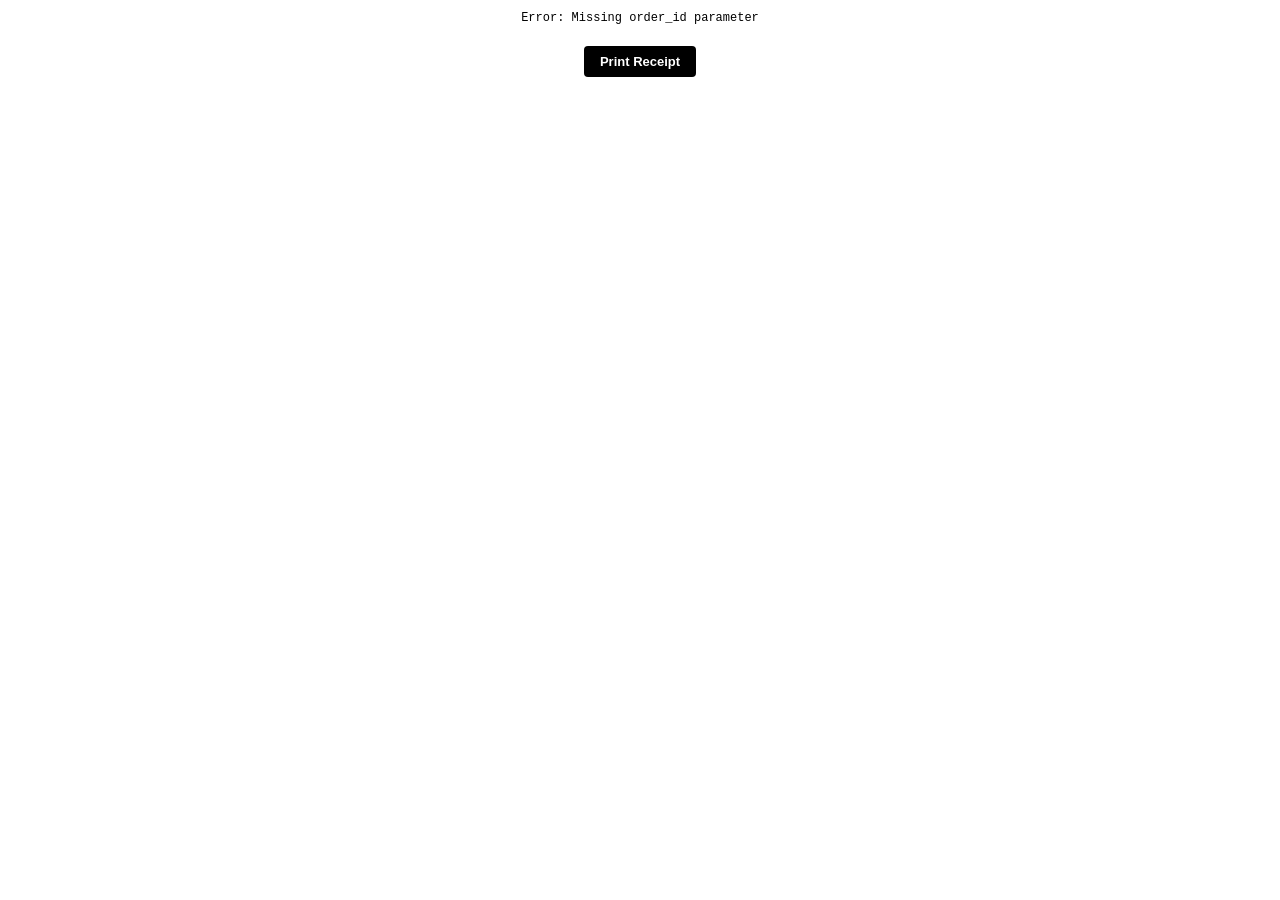
<file: laundrylink-frontend/receipt.html>
<!DOCTYPE html>
<html lang="en">
<head>
  <meta charset="UTF-8">
  <title>Receipt Print</title>
  <style>
    /* Thermal paper styling (standard 58mm / 80mm roll width print layout) */
    @media print {
      body {
        width: 80mm;
        margin: 0;
        padding: 0;
      }
      .no-print {
        display: none;
      }
    }
    
    body {
      font-family: "Courier New", Courier, monospace;
      font-size: 12px;
      line-height: 1.35;
      color: #000;
      background: #fff;
      padding: 10px;
      max-width: 300px;
      margin: 0 auto;
    }
    
    .divider {
      border-top: 1px dashed #000;
      margin: 8px 0;
    }
    
    .text-center {
      text-align: center;
    }
    
    .text-right {
      text-align: right;
    }
    
    .header {
      font-weight: bold;
      font-size: 15px;
      margin-bottom: 4px;
    }
    
    .row {
      display: flex;
      justify-content: space-between;
    }
    
    .receipt-title {
      font-weight: bold;
      font-size: 13px;
      margin: 6px 0;
    }
    
    .btn-container {
      margin-top: 20px;
      text-align: center;
    }
    
    .btn-print {
      font-family: -apple-system, BlinkMacSystemFont, sans-serif;
      font-size: 13px;
      font-weight: bold;
      padding: 8px 16px;
      background: #000;
      color: #fff;
      border: none;
      border-radius: 4px;
      cursor: pointer;
    }
  </style>
</head>
<body>

  <div id="receipt-content">
    <div class="text-center">Loading receipt data...</div>
  </div>

  <div class="btn-container no-print">
    <button class="btn-print" onclick="window.print()">Print Receipt</button>
  </div>

  <script src="config.js"></script>
  <script>
    // Parse order ID from URL query parameters
    const params = new URLSearchParams(window.location.search);
    const orderId = params.get("order_id");

    async function fetchReceiptData() {
      const container = document.getElementById("receipt-content");
      if (!orderId) {
        container.innerHTML = `<div class="text-center">Error: Missing order_id parameter</div>`;
        return;
      }

      try {
        // Fetch active/open job orders to find our matching record
        const res = await fetch(`${CONFIG.PI_BASE_URL}/dashboard/job-orders/open`);
        const data = await res.json();
        const orders = data.job_orders || [];
        const order = orders.find(o => o.id === orderId);

        if (!order) {
          container.innerHTML = `
            <div class="text-center">
              <h3>Receipt Printed</h3>
              <p>Job order is either finalized or offline.</p>
              <div class="divider"></div>
              <p>Ref: ${orderId.substring(0,8)}</p>
            </div>
          `;
          return;
        }

        renderReceipt(order);
        
        // Auto print after rendering
        setTimeout(() => {
          window.print();
        }, 500);

      } catch (err) {
        container.innerHTML = `<div class="text-center">Failed to fetch print template. Check server connection.</div>`;
      }
    }

    function renderReceipt(order) {
      const container = document.getElementById("receipt-content");
      const shopName = CONFIG.SHOP_NAME || "LaundryLink";
      
      const washQty = parseInt(order.wash_qty || 0);
      const dryQty = parseInt(order.dry_qty || 0);
      const pAmt = parseFloat(order.product_amount || 0);
      const sAmt = parseFloat(order.service_amount || 0);
      
      const washUnitPrice = parseFloat(order.wash_unit_price || 60);
      const dryUnitPrice = parseFloat(order.dry_unit_price || 60);
      
      const washTotal = washQty * washUnitPrice;
      const dryTotal = dryQty * dryUnitPrice;
      const totalAmount = parseFloat(order.total_amount || 0);
      
      const dateStr = order.created_at ? order.created_at.substring(0, 16) : new Date().toLocaleString();

      let itemLines = '';
      if (washQty > 0) {
        itemLines += `
          <div class="row">
            <span>Wash Cycle x${washQty}</span>
            <span>₱${washTotal.toFixed(2)}</span>
          </div>
        `;
      }
      if (dryQty > 0) {
        itemLines += `
          <div class="row">
            <span>Dry Cycle x${dryQty}</span>
            <span>₱${dryTotal.toFixed(2)}</span>
          </div>
        `;
      }
      if (pAmt > 0) {
        itemLines += `
          <div class="row">
            <span>Product Add-ons</span>
            <span>₱${pAmt.toFixed(2)}</span>
          </div>
        `;
      }
      if (sAmt > 0) {
        itemLines += `
          <div class="row">
            <span>Service Add-ons</span>
            <span>₱${sAmt.toFixed(2)}</span>
          </div>
        `;
      }

      container.innerHTML = `
        <div class="text-center header">${shopName}</div>
        <div class="text-center">JOB ORDER SLIP</div>
        <div class="divider"></div>
        
        <div class="row">
          <span>JO Number:</span>
          <span style="font-weight: bold;">JO-${order.job_order_no || 'N/A'}</span>
        </div>
        <div class="row">
          <span>Date:</span>
          <span>${dateStr}</span>
        </div>
        
        <div class="divider"></div>
        
        <div class="row" style="font-weight: bold;">
          <span>Customer:</span>
          <span>${order.customer_name}</span>
        </div>
        <div class="row">
          <span>Phone:</span>
          <span>${order.customer_phone || 'No Phone'}</span>
        </div>
        
        <div class="divider"></div>
        <div class="receipt-title text-center">ORDER ITEMS</div>
        
        ${itemLines}
        
        <div class="divider"></div>
        
        <div class="row">
          <span>Payment Mode:</span>
          <span>${order.paid_by_gcash ? 'GCash' : 'Cash'}</span>
        </div>
        <div class="row" style="font-weight: bold; font-size: 13px;">
          <span>TOTAL AMOUNT:</span>
          <span>₱${totalAmount.toFixed(2)}</span>
        </div>
        
        <div class="divider"></div>
        <div class="text-center" style="font-size: 11px; margin-top: 10px;">
          Thank you for choosing ${shopName}!<br>
          Please keep this slip as reference.
        </div>
      `;
    }

    // Initialize
    fetchReceiptData();
  </script>
</body>
</html>
</file>
